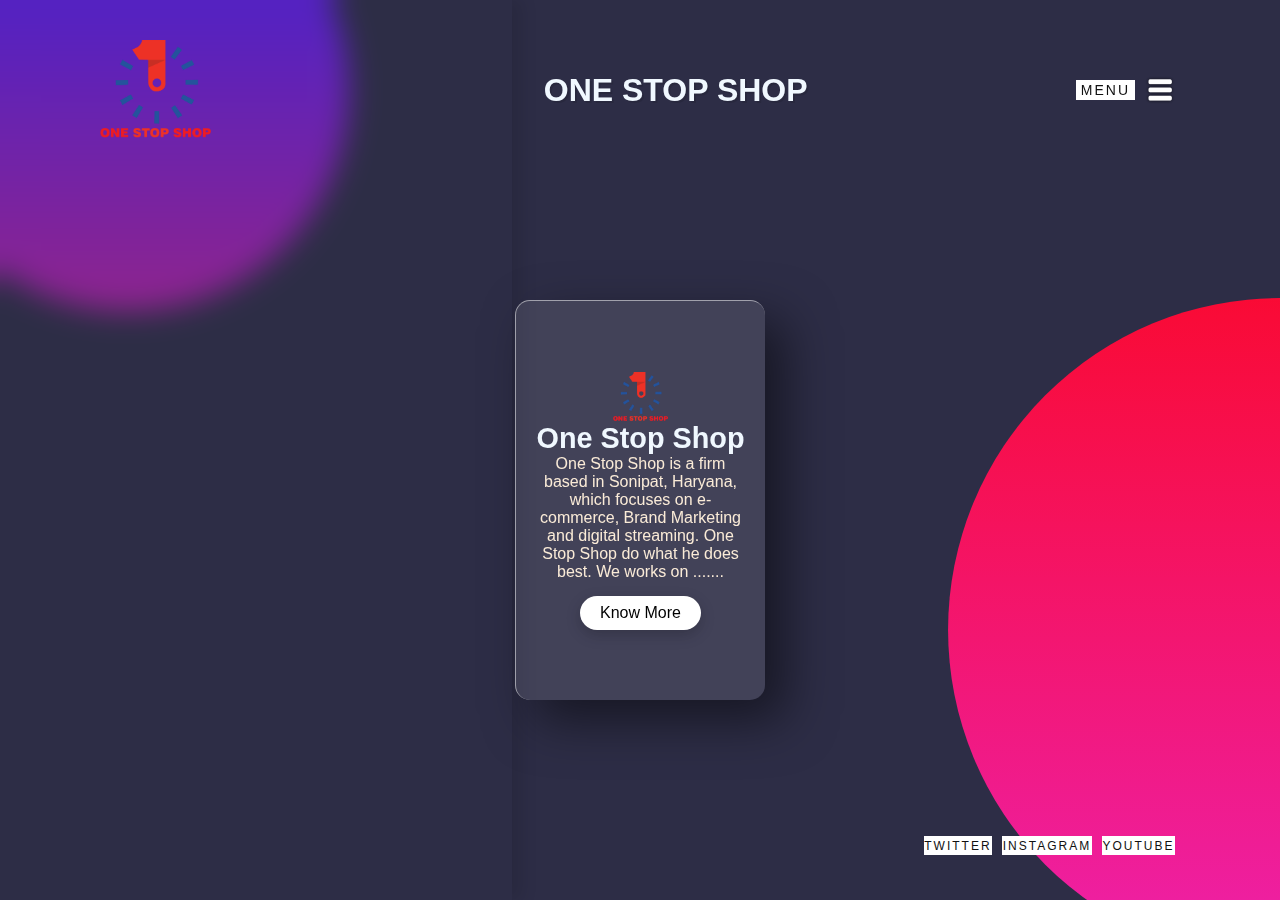
<file: index.html>
<html lang="en">
<head>
    <meta charset="UTF-8">
    <meta http-equiv="X-UA-Compatible" content="IE=edge">
    <meta name="viewport" content="width=device-width, initial-scale=1.0">
    <link rel="stylesheet" href="css/style.css">
    <link rel="shortcut icon" type="image/x-icon" href="image/OSS !.png" />
    <title>One Stop Shop</title>
</head>
<body>

    <section>
        <header>

            <img src="image/OSS !.png" alt="" height="100px" >
            <a href="#" class="logo">One Stop Shop</a>

            <div class="toggle" onclick="menuToggle();"></div>

        </header>
        <div class="glass"></div>
        <div class="content">
            <div class="first">
                

            </div>

            <div class="container">
                <div class="card">
                    <div class="content-c">
                        <h2><img src="image/OSS !.png" alt="" height="50px" ></h2>
                        <h3>One Stop Shop</h3>
                        <p>One Stop Shop is a firm based in Sonipat, Haryana, which focuses on e-commerce, Brand Marketing and digital streaming. One Stop Shop do what he does best. We works on .......</p>
                        <a href="html another pages/aboutUs.html">Know More</a>
                    </div>
                </div>
            </div>


        </div>
        <ul class="sci">
            
        <li style="--i:1"><a href="https://mobile.twitter.com/ONESTOP45606010" target="_blank">TWITTER</a></li>
        <li style="--i:2"><a href="https://www.instagram.com/onestopshop_official_insta/" target="_blank">INSTAGRAM</a></li>    
        <li style="--i:3"><a href="https://youtube.com/channel/UCqII3jl8z9OAL8bi0m9KEKg" target="_blank">YouTube</a></li>
        </ul>

        <ul class="navigation">
            <li style="--i:1"><a href="index.html">Home</a></li>
            <li style="--i:2"><a href="html another pages/aboutUs.html">About Us</a></li>
            <li style="--i:3"><a href="html another pages/contactUs.html">Contact Us</a></li>
            <li style="--i:4"><a href="#">Product</a></li>
        </ul>
    </section>

    <script type="text/javascript" src="java/vanilla-tilt.js"></script>
    <script type="text/javascript" src="java/main.js"></script>


</body>
</html>
</file>
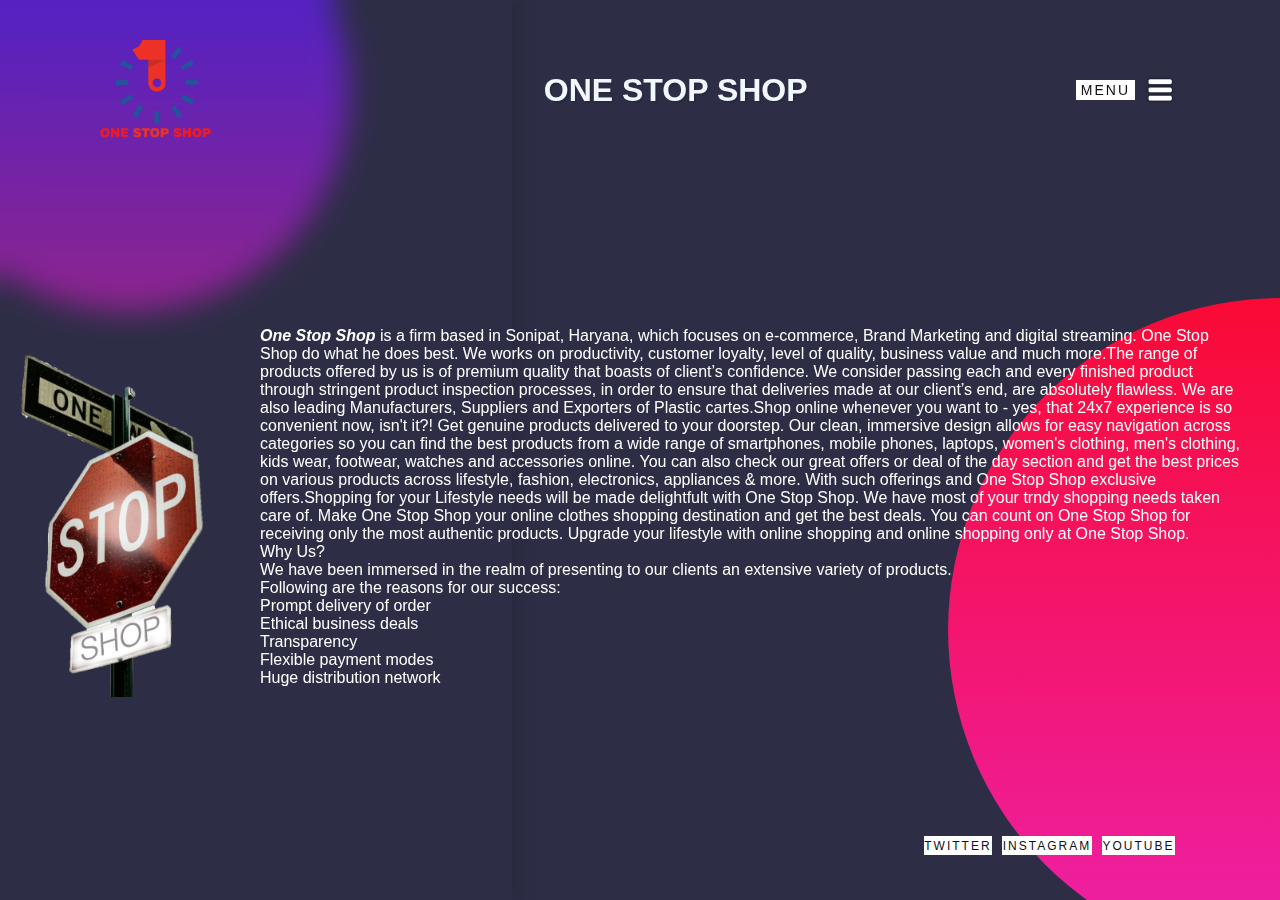
<file: html another pages/aboutUs.html>
<html lang="en">
<head>
    <meta charset="UTF-8">
    <meta http-equiv="X-UA-Compatible" content="IE=edge">
    <meta name="viewport" content="width=device-width, initial-scale=1.0">
    <title>Document</title>
</head>
<body>
    <html lang="en">
<head>
    <meta charset="UTF-8">
    <meta http-equiv="X-UA-Compatible" content="IE=edge">
    <meta name="viewport" content="width=device-width, initial-scale=1.0">
    <link rel="stylesheet" href="../css/aboutUs.css">
    <link rel="shortcut icon" type="image/x-icon" href="../image/OSS !.png" />
    <title>One Stop Shop</title>
</head>
<body>

    <section>
        <header>

            <img src="../image/OSS !.png" alt="" height="100px" >
            <a href="#" class="logo">One Stop Shop</a>

            <div class="toggle" onclick="menuToggle();"></div>

        </header>
        <div class="glass"></div>
        <div class="content">
            <div class="first"></div>

            
            <div class="container">

                <div class="imag">
                    <img src="../image/Kaagaz_20210418_145118816-1.png" alt="" height="400px">
                </div>
                <div class="information">
                    <span><b><i>One Stop Shop</i></b></span><span>
                        is a firm based in Sonipat, Haryana, which focuses on e-commerce, Brand Marketing and digital streaming. One Stop Shop do what he does best. We works on productivity, customer loyalty, level of quality, business value and much more.The range of products offered by us is of premium quality that boasts of client’s confidence. We consider passing each and every finished product through stringent product inspection processes, in order to ensure that deliveries made at our client’s end, are absolutely flawless. We are also leading Manufacturers, Suppliers and Exporters of Plastic cartes.Shop online whenever you want to - yes, that 24x7 experience is so convenient now, isn't it?! Get genuine products delivered to your doorstep. Our clean, immersive design allows for easy navigation across categories so you can find the best products from a wide range of smartphones, mobile phones, laptops, women's clothing, men's clothing, kids wear, footwear, watches and accessories online. You can also check our great offers or deal of the day section and get the best prices on various products across lifestyle, fashion, electronics, appliances & more. With such offerings and One Stop Shop exclusive offers.Shopping for your Lifestyle needs will be made delightfult with One Stop Shop.  We have most of your trndy shopping needs taken care of. Make One Stop Shop your online clothes shopping destination and get the best deals. You can count on One Stop Shop for receiving only the most authentic products. Upgrade your lifestyle with online shopping and online shopping only at One Stop Shop. 
                    </span>
                    <p>Why Us?</p>
                    <p>We have been immersed in the realm of presenting to our clients an extensive variety of products.</p>
                    <p>Following are the reasons for our success:</p>
                    <p>Prompt delivery of order <br>
                        Ethical business deals<br>
                        Transparency<br>
                        Flexible payment modes<br>
                        Huge distribution network
                        <br><br><br>
                        </p>
                </div>
                
            </div>

        </div>
        <ul class="sci">
            
        <li style="--i:1"><a href="https://mobile.twitter.com/ONESTOP45606010" target="_blank">TWITTER</a></li>
        <li style="--i:2"><a href="https://www.instagram.com/onestopshop_official_insta/" target="_blank">INSTAGRAM</a></li>    
        <li style="--i:3"><a href="https://youtube.com/channel/UCqII3jl8z9OAL8bi0m9KEKg" target="_blank">YouTube</a></li>
        </ul>

        <ul class="navigation">
            <li style="--i:1"><a href="../index.html">Home</a></li>
            <li style="--i:2"><a href="aboutUs.html">About Us</a></li>
            <li style="--i:3"><a href="contactUs.html">Contact Us</a></li>
            <li style="--i:4"><a href="#">Product</a></li>
        </ul>
    </section>

    <script type="text/javascript" src="../java/vanilla-tilt.js"></script>
    <script type="text/javascript" src="../java/main.js"></script>


</body>
</html>
</body>
</html>
</file>
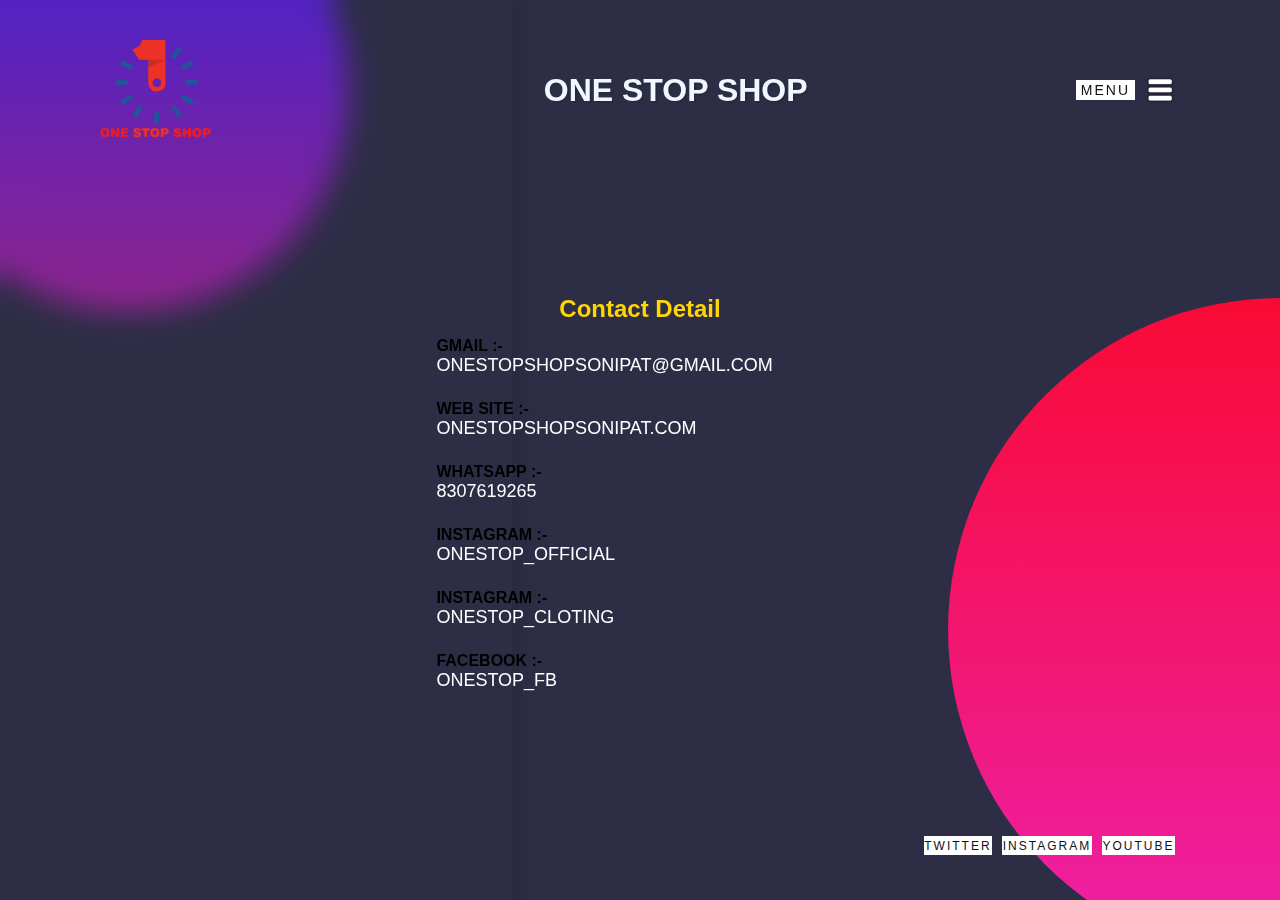
<file: html another pages/contactUs.html>
<html lang="en">
<head>
    <meta charset="UTF-8">
    <meta http-equiv="X-UA-Compatible" content="IE=edge">
    <meta name="viewport" content="width=device-width, initial-scale=1.0">
    <link rel="stylesheet" href="../css/contactUs.css">
    <link rel="shortcut icon" type="image/x-icon" href="../image/OSS !.png" />
    <title>Document</title>
</head>
<body>
    <section>
        <header>

            <img src="../image/OSS !.png" alt="" height="100px" >
            <a href="#" class="logo">One Stop Shop</a>

            <div class="toggle" onclick="menuToggle();"></div>

        </header>
        <div class="glass"></div>
        <div class="content">
            <div class="first">

                <h2>Contact Detail</h2>

                <span>Gmail :- <a href="mailto: onestopshopsonipat@gmail.com" target="_blank">Onestopshopsonipat@gmail.com </a><br></span>
                

                <span>Web Site :- <a href="www.onestopshopsonipat.com" target="_blank">onestopshopsonipat.com </a><br></span>
                

                <span>WhatsApp :- <a href="https://wa.me/918307619265" target="_blank">8307619265 </a><br> </span>
                

                <span>Instagram :- <a href="https://www.instagram.com/onestopshop_official_insta/" target="_blank">OneStop_Official </a><br></span>
                

                <span>Instagram :- <a href="https://www.instagram.com/onestopshop_clothing/" target="_blank">OneStop_Cloting <br></a><br></span>
                

                <span>Facebook :- <a href="https://m.facebook.com/Onestopshop-103278221886033/" target="_blank">OneStop_FB <br></a><br></span>
                

                
                
            </div>
            <div class="about">
         
            </div>

        </div>
        <ul class="sci">
            
        <li style="--i:1"><a href="https://mobile.twitter.com/ONESTOP45606010" target="_blank">TWITTER</a></li>
        <li style="--i:2"><a href="https://www.instagram.com/onestopshop_official_insta/" target="_blank">INSTAGRAM</a></li>    
        <li style="--i:3"><a href="https://youtube.com/channel/UCqII3jl8z9OAL8bi0m9KEKg" target="_blank">YouTube</a></li>
        </ul>

        <ul class="navigation">
            <li style="--i:1"><a href="../index.html">Home</a></li>
            <li style="--i:2"><a href="aboutUs.html">About Us</a></li>
            <li style="--i:3"><a href="../html another pages/contactUs.html">Contact Us</a></li>
            <li style="--i:4"><a href="#">Product</a></li>
        </ul>
    </section>

    <script src="../java/main.js"></script>
    <script src="../java/vanilla-tilt.js"></script>
</body>
</html>
</file>
<file: css/style.css>
*{
    margin: 0;
    padding: 0;
    box-sizing: border-box;
    font-family: 'Lucida Sans', 'Lucida Sans Regular', 'Lucida Grande', 'Lucida Sans Unicode', Geneva, Verdana, sans-serif;

}
body{
    display: flex;
    justify-content: center;
    align-items: center;
    min-height: 100vh;
    background: rgb(45, 45, 70);
}
body::before{
    content: '';
    position: absolute;
    top: 0;
    left: 0;
    width: 100%;
    height: 100%;
    background: linear-gradient(red,rgb(238, 31, 159));
    clip-path: circle(30% at right 70%);
    z-index: -10;

}
body::after{
    content: '';
    position: absolute;
    top: 0;
    left: 0;
    width: 100%;
    height: 100%;
    background: linear-gradient(rgb(83, 34, 195),rgb(255, 40, 40));
    clip-path: circle(20% at 10% 10%);
    z-index: -10;

}
header{
    position: absolute;
    top: 0;
    left: 0;
    width: 100%;
    padding: 40px 100px;
    z-index: 100;
    display: flex;
    justify-content: space-between;
    align-items: center;
}
header .logo{
    position: relative;
    font-size: 2em;
    color: aliceblue;
    text-transform: uppercase;
    font-weight: 700;
    text-decoration: none;
    text-shadow: 2px 2px 0 rgba(0, 0, 0,0.1);
    transition: 0.5s ease;
}
header img{
    size: 10px;
    z-index: 100;
}
header .toggle{
    position: relative;
    width: 40px;
    height: 40px;
    background: url(../image/dash.png);
    background-position: center;
    background-repeat: no-repeat;
    cursor: pointer;
    background-size: 30px;
    display: flex;
    justify-content: center;
    align-items: center;
}

header .toggle.active{
    background: url(../image/close.png);
    background-position: center;
    background-repeat: no-repeat;
    cursor: pointer;
    background-size: 20px;
}

header .toggle:before{
    content: "menu";
    position: absolute;
    right: 45px;
    text-transform: uppercase;
    color: #fff;
    letter-spacing: 2px;
    font-size: 14px;
    padding: 2px 5px;
    background: #fff;
    color: #111;
}
header .toggle.active::before{
    content: 'Close';
    
}

section{
    position: relative;
    width: 100%;
    min-height: 100vh;
    display: flex;
    justify-content: center;
    align-items: center;
    overflow: hidden;
}
.glass{
    position: absolute;
    top: 0;
    left: 0;
    width: 40%;
    height: 100%;
    z-index: 1;
    backdrop-filter: blur(15px);
    box-shadow: 10px 0 15px rgba(0, 0, 0,0.1);
    transition: 0.5s;
    transition-delay: 0.5s;
}
section.active .glass{
    width: 100%;
    backdrop-filter: blur(20px);
    transition-delay: 0s;
}
section .content{
    position: relative;
    z-index: 10;
    transition: 0.5s;
    transition-delay: 0.5s;
}
section.active .content{
    opacity: 0;
    visibility: hidden;
    transform: translate(-200px);
    /* z-index: -5; */
    transition-delay: 0s;
}
section .sci{
    position: absolute;
    bottom: 40px;
    right: 100px;
    display: flex;
    z-index: 100;
}
section .sci li{
    list-style: none;
    margin: 5px;
    padding: 0.6px;
    background: #fff;
    transition: 0.5s;
    transition-delay: calc(0.2s * var(--i));

}
section.active .sci li 
{
    opacity: 0;
    visibility: hidden;
    transform: translateY(100px);
}
section .sci li a
{
    color: #111;
    text-decoration: none;
    display: inline-block;
    letter-spacing: 2px;
    font-weight: 500;
    font-size: 12px;
    text-transform: uppercase;
}
section .navigation{
    position: absolute;
    top: 50%;
    left: 50%;
    transform: translate(-50%,-50%);
    z-index: 100;
}
section .navigation li{
    list-style: none;
    text-align: center;
    margin: 15px 0;
    opacity: 0;
    visibility: hidden;
    transition: 0.5s;
    transform: translateX(200px);
    transition-delay: calc(0.2s * var(--i));
}
section.active .navigation li{
    opacity: 1;
    visibility: visible;
    transform: translateX(0px);
}
section .navigation li a{
    color: #111;
    font-size: 1.2em;
    letter-spacing: 4px;
    text-decoration: none;
    font-weight: 300;
    text-transform: uppercase;
    background-color: #fff;
    padding: 4px 10px;
    display: inline-block;
}
section .navigation li a:hover{
    background: #111;
    color: #fff;
    letter-spacing: 10px;
    text-transform: lowercase;
}

/* this is for the float box */
.container{
    position: relative;
    display: flex;
    justify-content: center;
    align-items: center;
    max-width: 1200px;
    margin-top: 100px;
    flex-wrap: wrap;
    z-index: 1;
}

.container .card{
    position: relative;
    width: 250px;
    height: 400px;
    margin: 30px;
    box-shadow: 20px 20px 50px rgba(0, 0, 0, 0.5);
    border-radius: 15px;
    background: rgba(255, 255, 255, 0.1);
    overflow: hidden;
    display: flex;
    /* flex-wrap: wrap; */
    justify-content: center;
    align-items: center;
    border-top: 1px solid  rgba(255, 255, 255, 0.5);
    border-left: 1px solid  rgba(255, 255, 255, 0.5);
    backdrop-filter: blur(5px);
}
.container .card .content-c{
    padding: 20px;
    text-align: center;
    transform: translateY(0px);
    opacity: 1;
    transition: 0.5s;
}
.container .card .content-c:hover{
  
    transform: translateY(0px);
    opacity: 2;
   
}
.container .card .content-c h2{
    position: absolute;
    top: -30px;
    right: 30px;
    display: contents;
    font-size: 8em;
    color: rgba(225, 225, 225, 0.05);
    pointer-events: none;
}
.container .card .content-c h3{
    font-size: 1.8em;
    color: aliceblue;
    z-index: 1;
}
.container .card .content-c p{
    font-size: 1em;
    color: antiquewhite;
    font-weight: 300;
}
.container .card .content-c a{
    position: relative;
    display: inline-block;
    padding: 8px 20px;
    margin-top: 15px;
    background: white;
    color: black;
    border-radius: 20px;
    text-decoration: none;
    font-weight: 500;
    box-shadow: 0 5px 15px rgba(0, 0, 0, 0.2);
}

.container .card .content-c a:hover{
    background: rgb(0, 0, 0);
    color: rgb(250, 250, 250);
    letter-spacing: 10px;
    text-transform: lowercase;
}

@media (max-width: 990px){
    header{
        padding: 20px;
    }
    section .sci{
        position: absolute;
        bottom: 20px;
        right: 20px;
    }
    .glass{
        width: 50%;
    }
}
@media (max-width: 441px){
   
  
    section .sci{
        bottom: 0;
        right: 0;

    }
}
@media (max-width: 591px){

    header .toggle:before{
        content: "";
        background: transparent;
    }
}
</file>
<file: css/aboutUs.css>
*{
    margin: 0;
    padding: 0;
    box-sizing: border-box;
    font-family: 'Lucida Sans', 'Lucida Sans Regular', 'Lucida Grande', 'Lucida Sans Unicode', Geneva, Verdana, sans-serif;

}
body{
    display: flex;
    justify-content: center;
    align-items: center;
    min-height: 100vh;
    background: rgb(45, 45, 70);
}
body::before{
    content: '';
    position: absolute;
    top: 0;
    left: 0;
    width: 100%;
    height: 100%;
    background: linear-gradient(red,rgb(238, 31, 159));
    clip-path: circle(30% at right 70%);
    z-index: -10;

}
body::after{
    content: '';
    position: absolute;
    top: 0;
    left: 0;
    width: 100%;
    height: 100%;
    background: linear-gradient(rgb(83, 34, 195),rgb(255, 40, 40));
    clip-path: circle(20% at 10% 10%);
    z-index: -10;

}
header{
    position: absolute;
    top: 0;
    left: 0;
    width: 100%;
    padding: 40px 100px;
    z-index: 100;
    display: flex;
    justify-content: space-between;
    align-items: center;
}
header .logo{
    position: relative;
    font-size: 2em;
    color: aliceblue;
    text-transform: uppercase;
    font-weight: 700;
    text-decoration: none;
    text-shadow: 2px 2px 0 rgba(0, 0, 0,0.1);
    transition: 0.5s ease;
}
header img{
    size: 10px;
    z-index: 100;
}
header .toggle{
    position: relative;
    width: 40px;
    height: 40px;
    background: url(../image/dash.png);
    background-position: center;
    background-repeat: no-repeat;
    cursor: pointer;
    background-size: 30px;
    display: flex;
    justify-content: center;
    align-items: center;
}

header .toggle.active{
    background: url(../image/close.png);
    background-position: center;
    background-repeat: no-repeat;
    cursor: pointer;
    background-size: 20px;
}

header .toggle:before{
    content: "menu";
    position: absolute;
    right: 45px;
    text-transform: uppercase;
    color: #fff;
    letter-spacing: 2px;
    font-size: 14px;
    padding: 2px 5px;
    background: #fff;
    color: #111;
}
header .toggle.active::before{
    content: 'Close';
    
}

section{
    position: relative;
    width: 100%;
    min-height: 100vh;
    display: flex;
    justify-content: center;
    align-items: center;
    overflow: hidden;
}
.glass{
    position: absolute;
    top: 0;
    left: 0;
    width: 40%;
    height: 100%;
    z-index: 1;
    backdrop-filter: blur(15px);
    box-shadow: 10px 0 15px rgba(0, 0, 0,0.1);
    transition: 0.5s;
    transition-delay: 0.5s;
}
section.active .glass{
    width: 100%;
    backdrop-filter: blur(20px);
    transition-delay: 0s;
}
section .content{
    position: relative;
    z-index: 10;
    transition: 0.5s;
    transition-delay: 0.5s;
}
section.active .content{
    opacity: 0;
    visibility: hidden;
    transform: translate(-200px);
    /* z-index: -5; */
    transition-delay: 0s;
}
section .sci{
    position: absolute;
    bottom: 40px;
    right: 100px;
    display: flex;
    z-index: 100;
}
section .sci li{
    list-style: none;
    margin: 5px;
    padding: 0.6px;
    background: #fff;
    transition: 0.5s;
    transition-delay: calc(0.2s * var(--i));

}
section.active .sci li 
{
    opacity: 0;
    visibility: hidden;
    transform: translateY(100px);
}
section .sci li a
{
    color: #111;
    text-decoration: none;
    display: inline-block;
    letter-spacing: 2px;
    font-weight: 500;
    font-size: 12px;
    text-transform: uppercase;
}
section .navigation{
    position: absolute;
    top: 300px;
    /* top: 50%; */
    left: 50%;
    transform: translate(-50%,-50%);
    z-index: 100;
}
section .navigation li{
    list-style: none;
    text-align: center;
    margin: 15px 0;
    opacity: 0;
    visibility: hidden;
    transition: 0.5s;
    transform: translateX(200px);
    transition-delay: calc(0.2s * var(--i));
}
section.active .navigation li{
    opacity: 1;
    visibility: visible;
    transform: translateX(0px);
}
section .navigation li a{
    color: #111;
    font-size: 1.2em;
    letter-spacing: 4px;
    text-decoration: none;
    font-weight: 300;
    text-transform: uppercase;
    background-color: #fff;
    padding: 4px 10px;
    display: inline-block;
}
section .navigation li a:hover{
    background: #111;
    color: #fff;
    letter-spacing: 10px;
    text-transform: lowercase;
}

/* content management */
.container{
    display: flex;
    margin-top: 150px;
}
section .container .information{
    padding: 30px;
    color: #fff;

    
}

/* media queries */
@media (max-width: 1006px){
    header{
        padding: 20px;
    }
    section .sci{
        position: absolute;
        bottom: 20px;
        right: 20px;
    }
    .glass{
        width: 50%;
    }
}
@media (max-width: 990px){
    header{
        padding: 20px;
    }
    section .sci{
        position: absolute;
        bottom: 20px;
        right: 20px;
    }
    .glass{
        width: 50%;
    }
}

@media (max-width: 779px){
  section .container .imag img{
      height: 200;
  }
  section .container .information{
        padding: 20px;
    }
}
@media (max-width: 441px){
    section .container .imag img{
        height: 200;
        display: block;
    }
    section .container .information{
          padding: 10px;
          font-size: small;
      }
      section .sci{
        bottom: 0;
        right: 0;

      }
  }
  @media (max-width: 591px){

    header .toggle:before{
        content: "";
        background: transparent;
    }
}
</file>
<file: css/contactUs.css>
*{
    margin: 0;
    padding: 0;
    box-sizing: border-box;
    font-family: 'Lucida Sans', 'Lucida Sans Regular', 'Lucida Grande', 'Lucida Sans Unicode', Geneva, Verdana, sans-serif;

}
body{
    display: flex;
    justify-content: center;
    align-items: center;
    min-height: 100vh;
    background: rgb(45, 45, 70);
}
body::before{
    content: '';
    position: absolute;
    top: 0;
    left: 0;
    width: 100%;
    height: 100%;
    background: linear-gradient(red,rgb(238, 31, 159));
    clip-path: circle(30% at right 70%);
    z-index: -10;

}
body::after{
    content: '';
    position: absolute;
    top: 0;
    left: 0;
    width: 100%;
    height: 100%;
    background: linear-gradient(rgb(83, 34, 195),rgb(255, 40, 40));
    clip-path: circle(20% at 10% 10%);
    z-index: -10;

}
header{
    position: absolute;
    top: 0;
    left: 0;
    width: 100%;
    padding: 40px 100px;
    z-index: 100;
    display: flex;
    justify-content: space-between;
    align-items: center;
}
header .logo{
    position: relative;
    font-size: 2em;
    color: aliceblue;
    text-transform: uppercase;
    font-weight: 700;
    text-decoration: none;
    text-shadow: 2px 2px 0 rgba(0, 0, 0,0.1);
    transition: 0.5s ease;
}
header img{
    size: 10px;
    z-index: 100;
}
header .toggle{
    position: relative;
    width: 40px;
    height: 40px;
    background: url(../image/dash.png);
    background-position: center;
    background-repeat: no-repeat;
    cursor: pointer;
    background-size: 30px;
    display: flex;
    justify-content: center;
    align-items: center;
}

header .toggle.active{
    background: url(../image/close.png);
    background-position: center;
    background-repeat: no-repeat;
    cursor: pointer;
    background-size: 20px;
}

header .toggle:before{
    content: "menu";
    position: absolute;
    right: 45px;
    text-transform: uppercase;
    color: #fff;
    letter-spacing: 2px;
    font-size: 14px;
    padding: 2px 5px;
    background: #fff;
    color: #111;
}
header .toggle.active::before{
    content: 'Close';
    
}

section{
    position: relative;
    width: 100%;
    min-height: 100vh;
    display: flex;
    justify-content: center;
    align-items: center;
    overflow: hidden;
}
.glass{
    position: absolute;
    top: 0;
    left: 0;
    width: 40%;
    height: 100%;
    z-index: 1;
    backdrop-filter: blur(15px);
    box-shadow: 10px 0 15px rgba(0, 0, 0,0.1);
    transition: 0.5s;
    transition-delay: 0.5s;
}
section.active .glass{
    width: 100%;
    backdrop-filter: blur(20px);
    transition-delay: 0s;
}
section .content{
    position: relative;
    z-index: 10;
    transition: 0.5s;
    transition-delay: 0.5s;
}
section.active .content{
    opacity: 0;
    visibility: hidden;
    transform: translate(-200px);
    /* z-index: -5; */
    transition-delay: 0s;
}
section .sci{
    position: absolute;
    bottom: 40px;
    right: 100px;
    display: flex;
    z-index: 100;
}
section .sci li{
    list-style: none;
    margin: 5px;
    padding: 0.6px;
    background: #fff;
    transition: 0.5s;
    transition-delay: calc(0.2s * var(--i));

}
section.active .sci li 
{
    opacity: 0;
    visibility: hidden;
    transform: translateY(100px);
}
section .sci li a
{
    color: #111;
    text-decoration: none;
    display: inline-block;
    letter-spacing: 2px;
    font-weight: 500;
    font-size: 12px;
    text-transform: uppercase;
}
section .navigation{
    position: absolute;
    top: 300px;
    /* top: 50%; */
    left: 50%;
    transform: translate(-50%,-50%);
    z-index: 100;
}
section .navigation li{
    list-style: none;
    text-align: center;
    margin: 15px 0;
    opacity: 0;
    visibility: hidden;
    transition: 0.5s;
    transform: translateX(200px);
    transition-delay: calc(0.2s * var(--i));
}
section.active .navigation li{
    opacity: 1;
    visibility: visible;
    transform: translateX(0px);
}
section .navigation li a{
    color: #111;
    font-size: 1.2em;
    letter-spacing: 4px;
    text-decoration: none;
    font-weight: 300;
    text-transform: uppercase;
    background-color: #fff;
    padding: 4px 10px;
    display: inline-block;
}
section .navigation li a:hover{
    background: #111;
    color: #fff;
    letter-spacing: 10px;
    text-transform: lowercase;
}

/* content design */

.content{
    padding: 30px;
}
.first{
  
    display: block;
    margin-top: 100px;
    padding: 10px;

}
.first span{
    display: block;
    padding: 10px;
    margin: 4px;
    font-weight: 700;
    font-style: bold;
    text-transform: uppercase;
    color: black;
}
section .content .first h2{
    text-align: center;
    color: gold;
    font-family: Arial, Helvetica, sans-serif
}
section .content .first span a{
    color: rgb(255, 255, 255);
    text-decoration: none;
    width: 100%;
    display: inline-block;
    font-weight: 500;
    cursor: pointer;
    font-size: 18px;
    text-transform: uppercase;
}
section .content .first span a:hover{
    color: rgb(188, 230, 233);
}

@media (max-width: 1006px){
    header{
        padding: 20px;
    }
    section .sci{
        position: absolute;
        bottom: 20px;
        right: 20px;
    }
    .glass{
        width: 50%;
    }
}


@media (max-width: 441px){
    
      section .sci{
        bottom: 0;
        right: 0;

      }
  }
  @media (max-width: 591px){

    header .toggle:before{
        content: "";
        background: transparent;
    }
}
</file>
